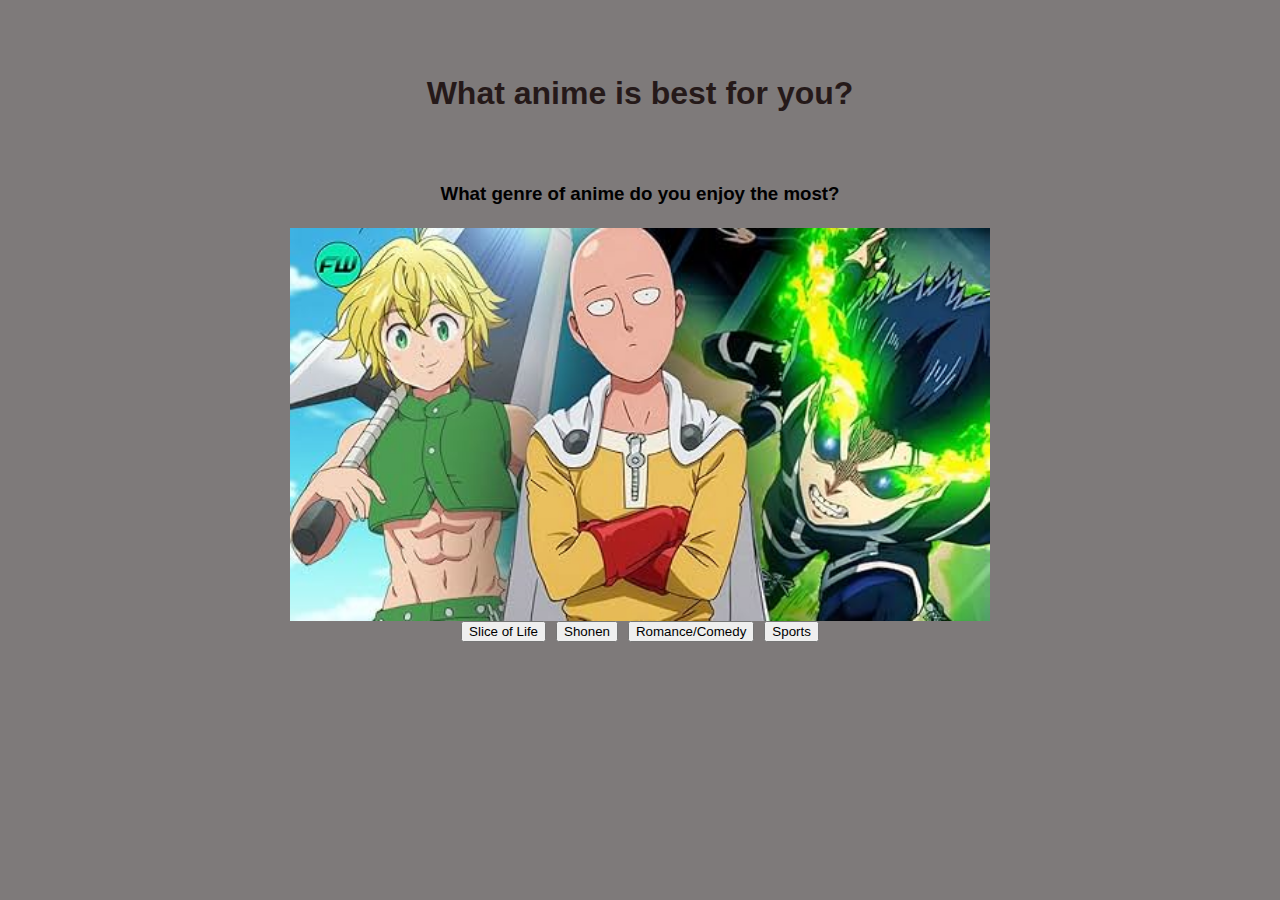
<file: index.html>
<head>
    <link rel="stylesheet" href="style.css">
</head>
<body>
<div class="screen screen-one">
    <div class="title">
        <h1>What anime is best for you?</h1>
    </div>
    <div>
    <div class="question1">
      <h3 style="color: black;"> What genre of anime do you enjoy the most?</h3>
        <img src="anime genres pic.jpg" width="700px">
    </div>
    <div class = 'pageOneOptions'>
        <button class="option-one">Slice of Life</button>
        <button onclick="location.href='shonen_enjoyable.html'" class="option-two">Shonen</button>
        <button onclick="location.href='romance.html'" class="option-three">Romance/Comedy</button>
        <button class="option-four">Sports</button>
    </div>
    </div>
</div>
</body>
</file>
<file: style.css>
/* General body styling */
body {
    font-family: 'Oswald', sans-serif;
    background-color: #7e7a7a;
    color: #786161;
    line-height: 1.6;
    padding: 20px;
}

/* Title section styling */
.title h1 {
    text-align: center;
    color: #251919;
    padding: 20px;
    margin-top: 20px;
    border-radius: 8px;
}

/* Questions section styling */
.questions {
    background-color: #2fc7b0bd;
    margin: 20px;
    padding: 20px;
    border-radius: 8px;
    box-shadow: 0 2px 4px rgba(0, 0, 0, 0.1);

}

.questions h3 {
    color: #15191c;
}

.questions img {
    width: 100%; /* Make images responsive */
    max-width: 600px;
    height: auto;
    border-radius: 8px;
    margin-top: 10px;
    margin-left: auto;
    margin-right: auto;
}

/* Result section styling */
.result {
    background-color: #423838;
    text-align: center;
    padding: 20px;
    margin-top: 20px;
    border-radius: 8px;
    font-size: 1.2em;
}

.question1{
    display:flex;
    flex-direction: column;
    justify-content: center;
    align-items: center;
}


.screen-three {
    display:flex;
    flex-direction: column;
    justify-content: center;
    align-items: center;
}

.pageOneOptions{
    display: flex;
    justify-content: center;
    align-items: center;    
    gap: 10px;
}
</file>
